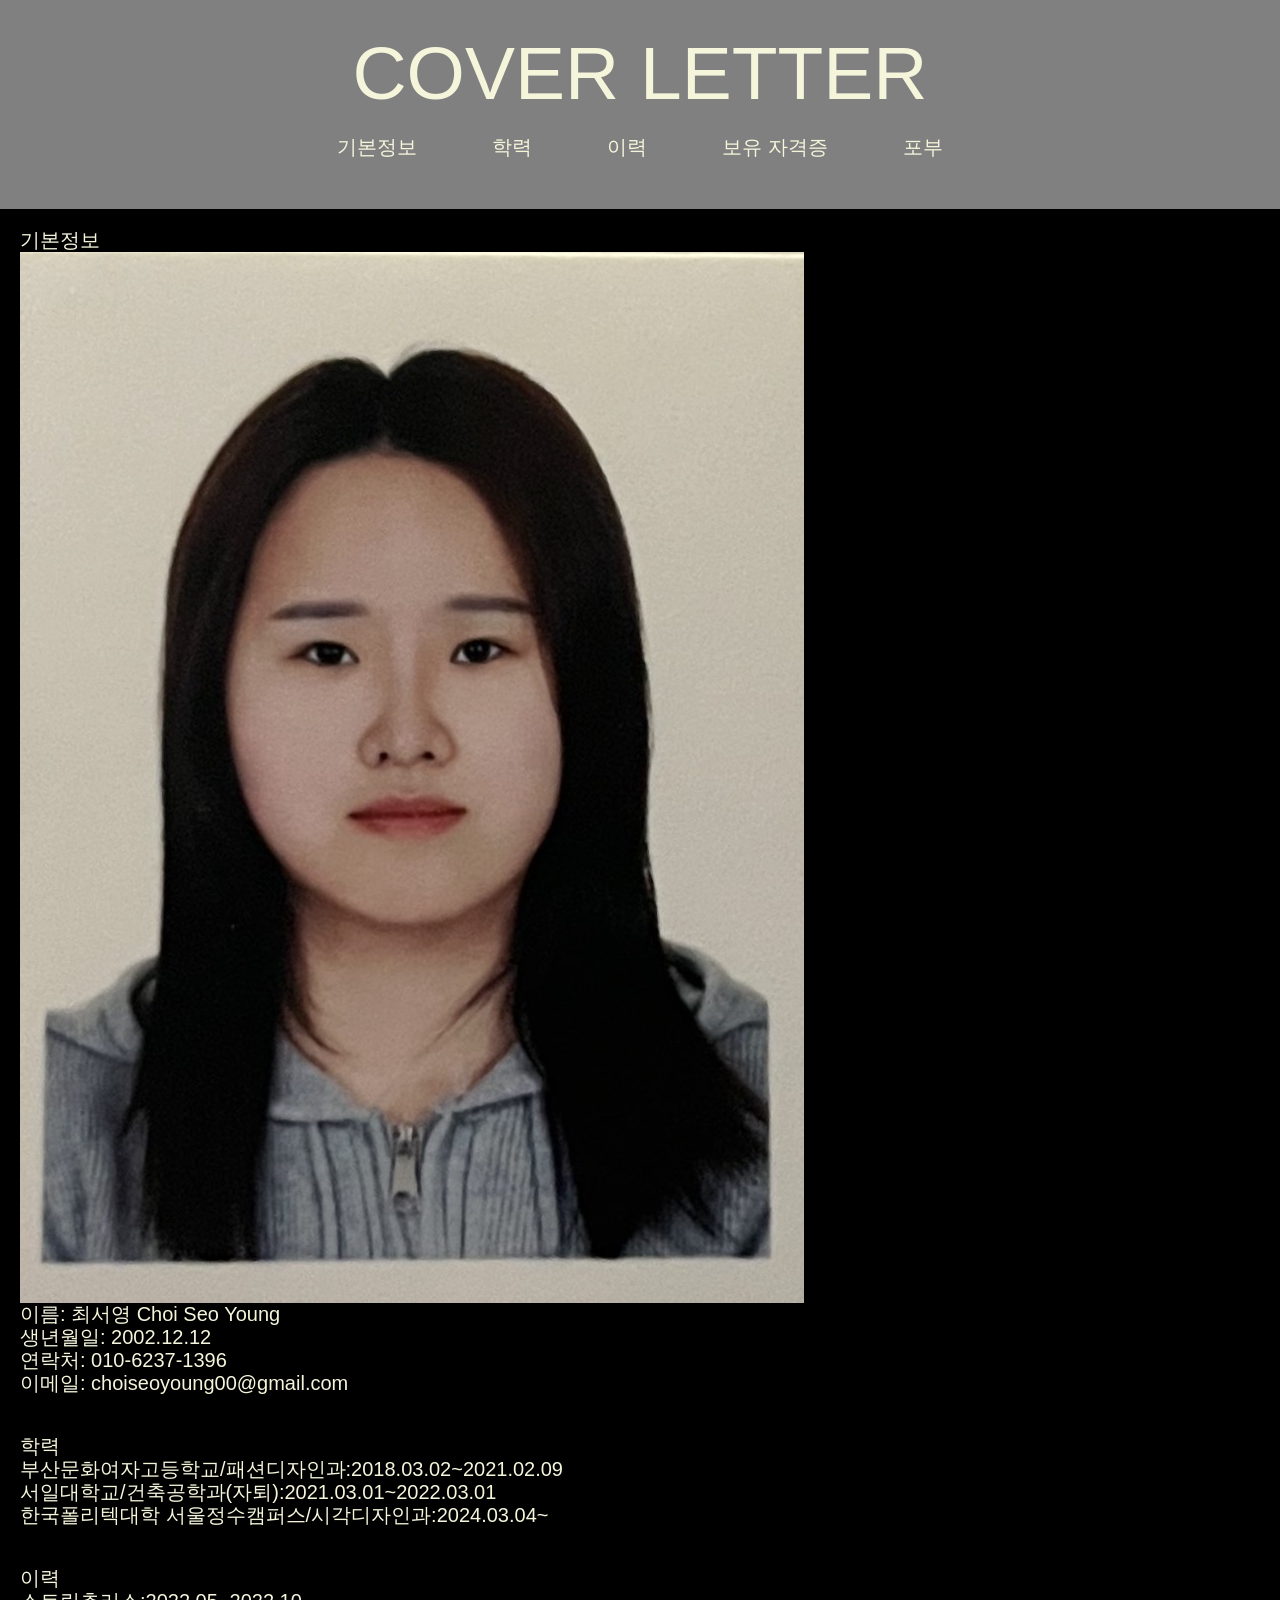
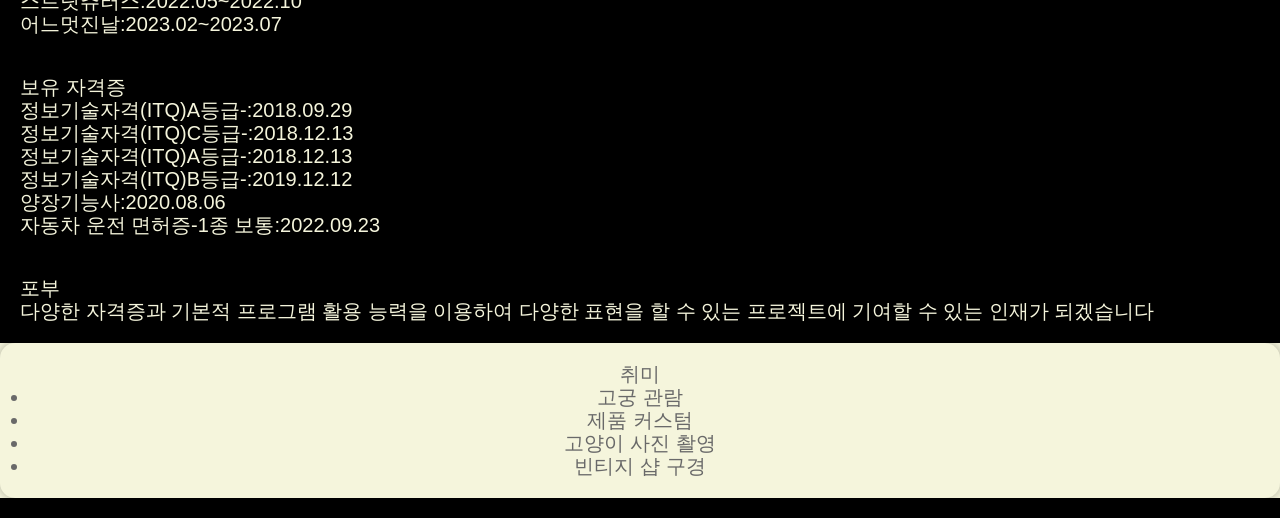
<file: index.html>
<!DOCTYPE html>
<html lang="ko">
    <head>
        <meta charset="UTF-8">
        <link rel="stylesheet" href="reset.css">
        <link rel="stylesheet" href="style.css">
        <title>COVER LETTER</title>
    </head>
    <body>
        <header>
            <h1>COVER LETTER</h1>
            <nav>
                <ul>
                    <li><a href="#">기본정보</a></li>
                    <li><a href="#">학력</a></li>
                    <li><a href="#">이력</a></li>
                    <li><a href="#">보유 자격증</a></li>
                    <li><a href="#">포부</a></li>
                </ul>
        </header>
        <div>
            <main>
                <article>
                    <h2>기본정보</h2>
                    <img src="증명사진.png" alt="증명사진.png">
                    <p>이름: 최서영 Choi Seo Young</p>
                    <p>생년월일: 2002.12.12</p>
                    <p>연락처: 010-6237-1396</p>
                    <p>이메일: choiseoyoung00@gmail.com</p>
                </article>
            </main>
        </div>
        <div>
            <main>
                <article>
                    <h2>학력</h2>
                    <p>부산문화여자고등학교/패션디자인과:2018.03.02~2021.02.09</p>
                    <p>서일대학교/건축공학과(자퇴):2021.03.01~2022.03.01</p>
                    <p>한국폴리텍대학 서울정수캠퍼스/시각디자인과:2024.03.04~</p>
                </article>
            </main>
        </div>
        <div>
            <main>
                <article>
                    <h2>이력</h2>
                    <p>스트릿츄러스:2022.05~2022.10</p>
                    <p>어느멋진날:2023.02~2023.07</p>
                </article>
            </main>
        </div>
        <div>
            <main>
                <article>
                    <h2>보유 자격증</h2>
                    <p>정보기술자격(ITQ)A등급-:2018.09.29</p>
                    <p>정보기술자격(ITQ)C등급-:2018.12.13</p>
                    <p>정보기술자격(ITQ)A등급-:2018.12.13</p>
                    <p>정보기술자격(ITQ)B등급-:2019.12.12</p>
                    <p>양장기능사:2020.08.06</p>
                    <p>자동차 운전 면허증-1종 보통:2022.09.23</p>
                </article>
            </main>
        </div>
        <div>
            <main>
                <article>
                    <h2>포부</h2>
                    <p>다양한 자격증과 기본적 프로그램 활용 능력을 이용하여 다양한 표현을 할 수 있는 프로젝트에 기여할 수 있는 인재가 되겠습니다</p>
                </article>
            </main>
        </div>
        <aside>
            <nav class="hobby">
                <h2>취미</h2>
                <ul>
                    <li><a href="#">고궁 관람</a></li>
                    <li><a href="#">제품 커스텀</a></li>
                    <li><a href="#">고양이 사진 촬영</a></li>
                    <li><a href="#">빈티지 샵 구경</a></li>
                </ul>
            </nav>
        </aside>
</file>
<file: style.css>
@charset "UTF-8";

body {
    background-color: black;
    font-size: 20px;
    font-family: sans-serif;
    color: beige;
}
header {
    background-color: gray;
    color: beige;
    text-align: center;
    padding: 30px;
}
h1 {
    font-size: 75px;
}
header nav ul {
    display: flex;
    justify-content: center;
    gap: 45px;
}
header nav ul li {
    margin: 20px 15px;
    list-style: none;
}
header div {
    display: flex;
    justify-content: left;
    gap: 50px;
}
div {
    background-color: black;
    color: beige;
    text-align: left;
    padding: 20px;
}
aside {
   flex basis: 950px;
   background-color: beige;
   color: Dimgray;
    text-align: center;
}
aside nav {
    border-radius: 15px;
    background-color: beige;
    box-shadow: 0 0 10px rgba(0, 0, 0, 0.3);
    padding: 20px;
    margin-bottom: 20px;
    gap: 7px;
}
aside nav ul li {
    margin: 0 10px;
    list-style: disc;
}
</file>
